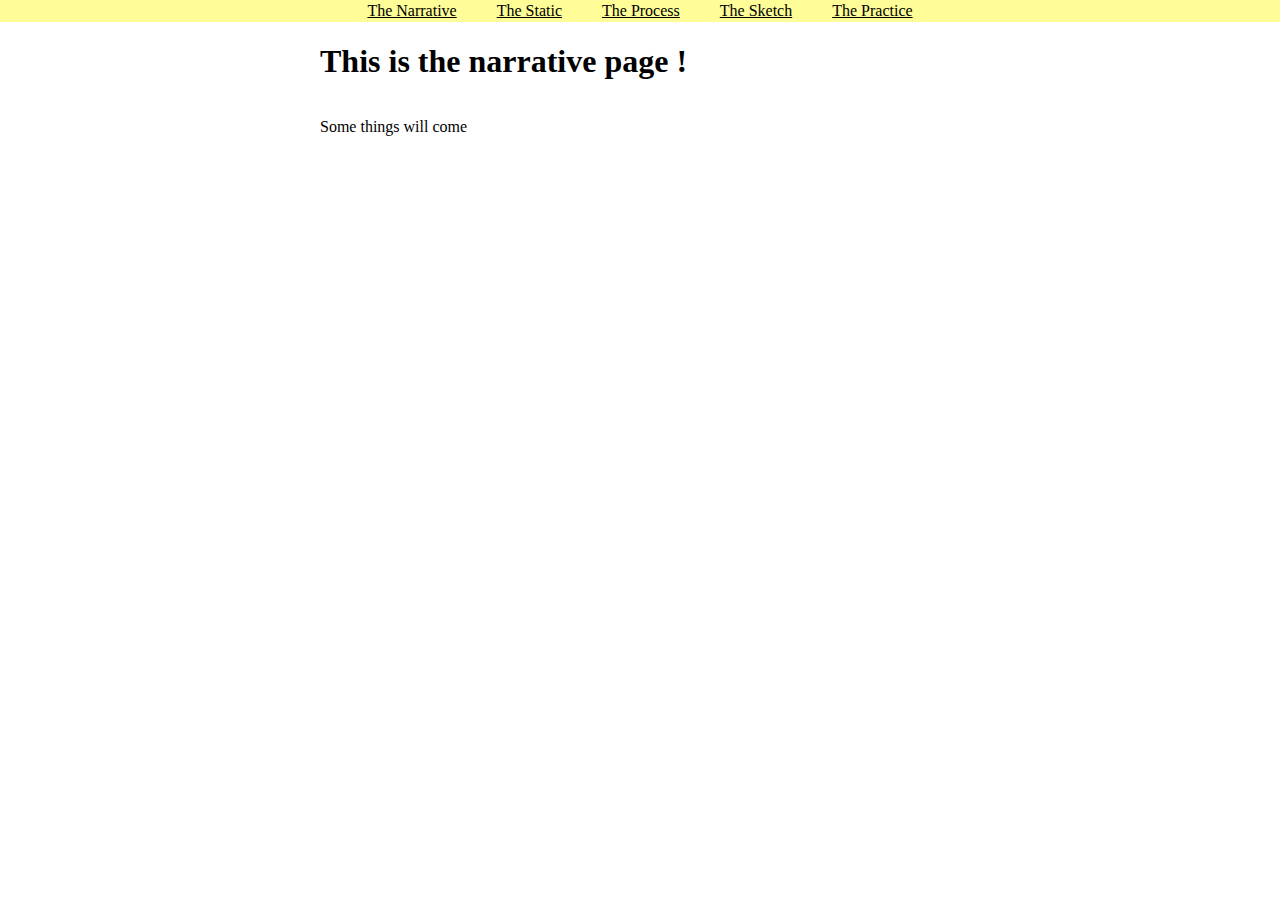
<file: index.html>
<!DOCTYPE html>
<html lang="en">
  <head>
    <title>My Project</title>
    <link rel="stylesheet" type="text/css" href="/practice/style2.css">
</head>

<body>


  <header>
   
    <nav> 
      <a href="/narrative">The Narrative</a>
      <a href="/static">The Static</a>
      <a href="/process">The Process</a>
      <a href="/p5work">The Sketch</a>
      <a href="/practice">The Practice</a>
    </nav>
    </nav>
    
  </header>

  <main>
    <h1> This is the narrative page ! </h1>

  <section id="vis">
    <p> Some things will come
    </p>

</section>  

  
</main>
  
</body>

</html>
</file>
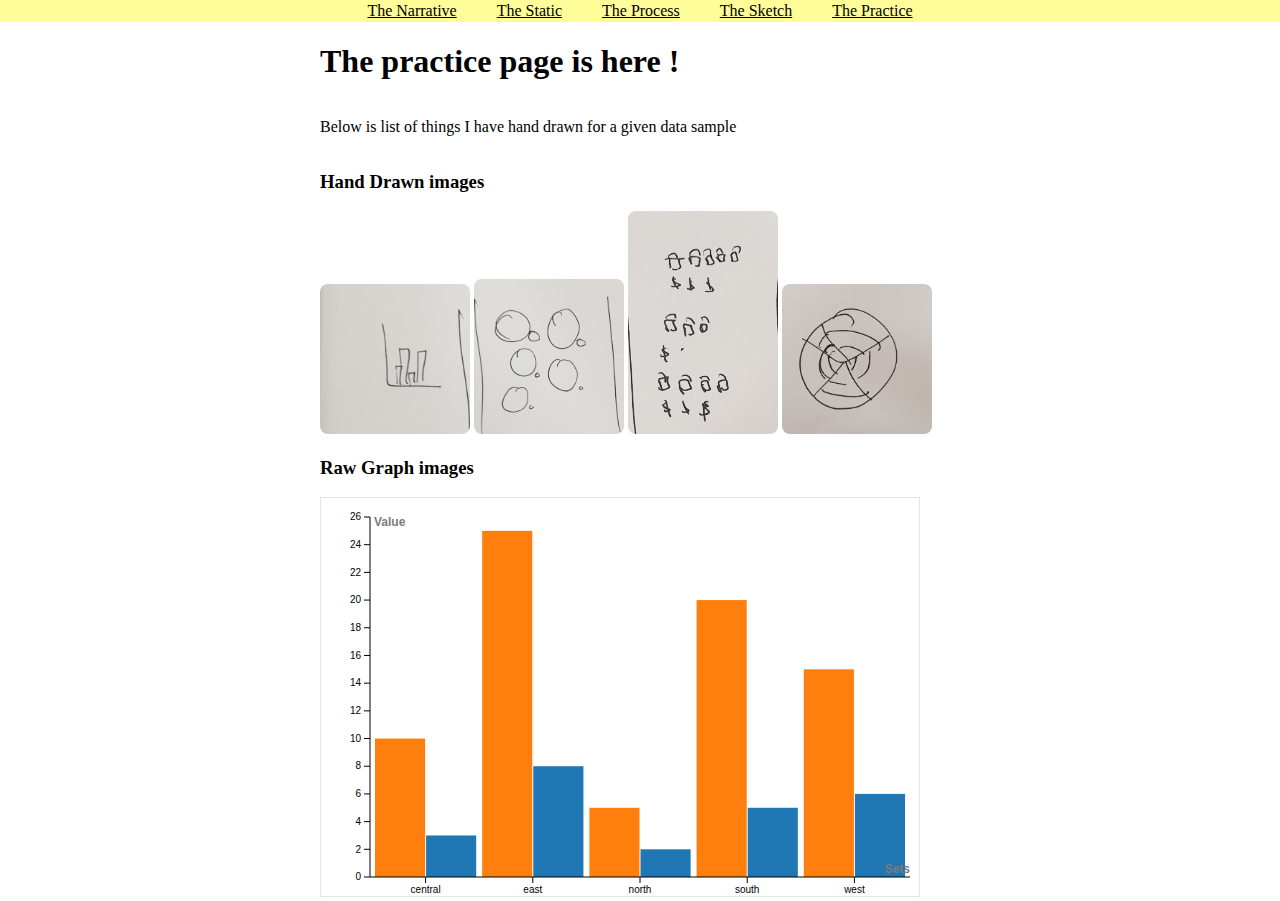
<file: practice/index.html>
<!DOCTYPE html>
<html lang="en">
  <head>
    <title>My Project</title>
    <link rel="stylesheet" type="text/css" href="style2.css">
</head>

<body>


  <header>
   
    <nav> 
      <a href="/narrative">The Narrative</a>
      <a href="/static">The Static</a>
      <a href="/process">The Process</a>
      <a href="/p5work">The Sketch</a>
      <a href="/practice">The Practice</a>
    </nav>
    </nav>
  </header>


  <main>
    <h1> The practice page is here ! </h1>

  <section id="vis">
    <p> Below is list of things I have hand drawn for a given data sample
    </p>

</section>  

<section>
    <h3 id="images"> Hand Drawn images</h2>
      <div class="flexbox">

    <img src="image1.jpg" alt="GRAPH1" >
    <img src="image2.jpg" alt="GRAPH2" >
    <img src="image3.jpg" alt="GRAPH3" >
    <img src="image4.jpg" alt="GRAPH4" >
</div>    
</section>



<section>
  <h3 id="images"> Raw Graph images</h2>
    <div class="flexbox">

      <object type="image/svg+xml" data="data 1.svg"></object>
</div>    
</section>  

  </main>
  
</body>

</html>
</file>
<file: practice/style2.css>
* {
    box-sizing: border-box;
    
    }
    
    html{
    font: system-ui, sans-serif;
    }
    
    body{
    
        padding:0;
        margin:0;
        /* max-width: 800px;
        margin: 0 auto;
        justify-content: center; */
    }
    
    header{
        /* margin-top: 60px;
        margin-bottom: 30px;
        text-align: center;
        justify-content: center; */
    
        padding: 2px 0;
  text-align: center;
  background-color: rgb(255, 253, 151);
  color: white;

    }
    
    nav{
        display: flex;
        justify-content: center;
        gap: 40px;
    }

    nav > a {
        color: rgb(0, 0, 0);
      }

      main {
        max-width: 80ch;
        margin: 0 auto;
      }

      
    
    #vis{
    
        display: flex;
        flex-wrap: wrap;
        gap: 20px;
    
    }
    
   

    img{
        
        border-radius: 8px;
        width: 150px;
        
    }
</file>
